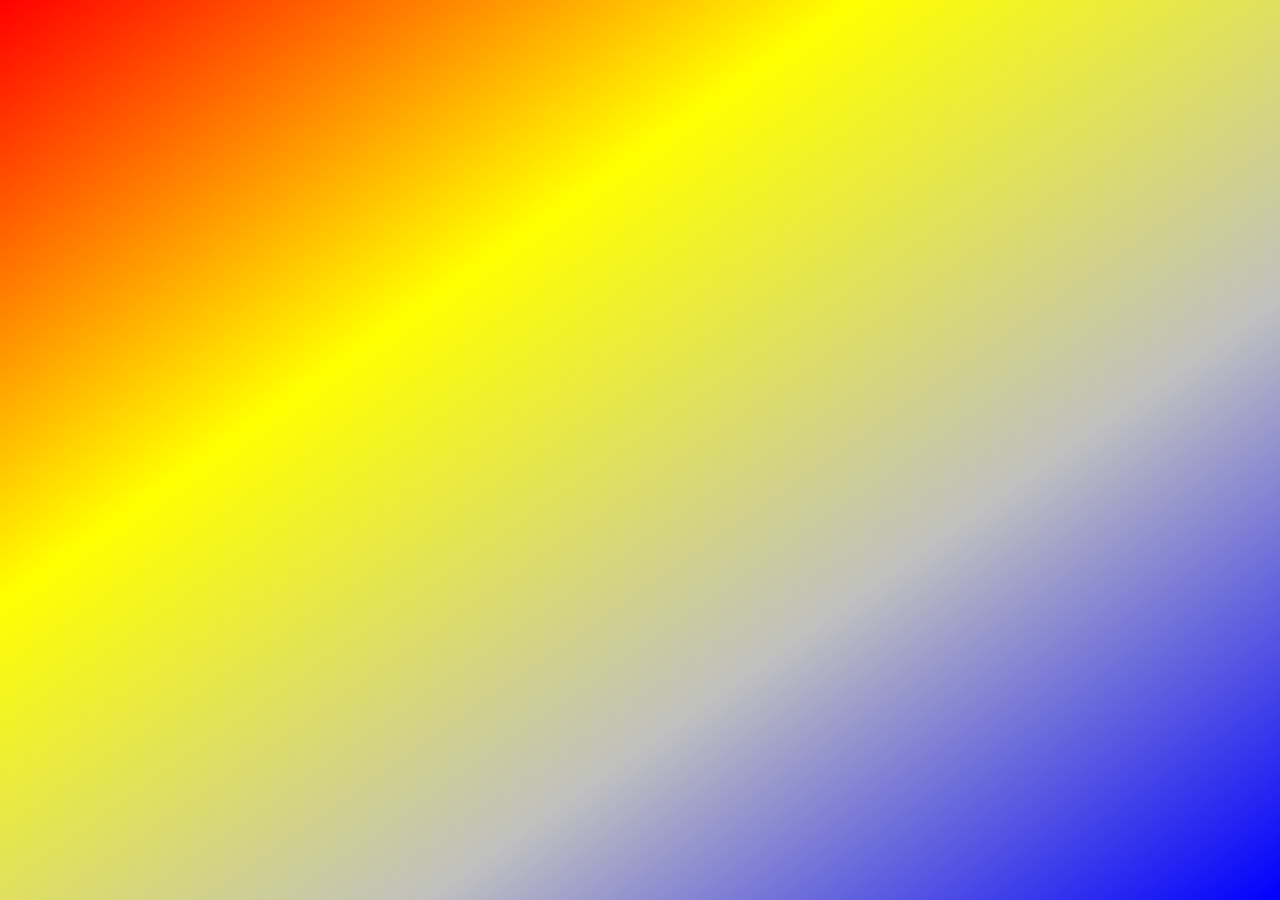
<file: gif.html>
<!DOCTYPE html>
<html lang="en">

<head>
	<meta charset="UTF-8">
	<meta name="viewport" content="width=device-width,initial-scale=1,minimum-scale=1,maximum-scale=1,user-scalable=no">
	<title>周五啦~~~</title>
	<style>
		* {
			padding: 0;
			margin: 0;
			text-align: center;
		}

		img {
			max-width: 900px;
			width: 100%;
		}

		#vd {
			display: none;
		}

		html {
			height: 100%;
			width: 100%;
			background: linear-gradient(to bottom right, red, yellow, #c0c0c0, blue);
		}

		body {
			position: absolute;
			height: 100%;
			width: 100%;
			background: url(http://p0.qhimg.com/t0147593a4f2b845a13.gif) center no-repeat;
			background-size: 100%;
		}
	</style>
	
</head>
<script>
	function toggleSound() {
		var music = document.getElementById("vd");//获取ID  
		// console.log(music);
		// console.log(music.paused);
		if (music.paused) { //判读是否播放  
			music.paused = false;
			music.play(); //没有就播放 
		}
	}
	setInterval("toggleSound()", 1000);
</script>
<body id="body">
	<!-- <img src="./gif.gif" alt=""> -->
	<!-- <video controls autoplay name="media">
		<source src="https://webfs.yun.kugou.com/201909101635/c52d67e1c41d778c7c16834fc436cd4b/G130/M05/06/10/YpQEAFsAUVeAR3hwADh7NUMWQBM133.mp3"
	type="audio/mpeg"></video> -->
	<audio id="vd" loop preload="auto" controls autoplay
		src="https://webfs.yun.kugou.com/201909101635/c52d67e1c41d778c7c16834fc436cd4b/G130/M05/06/10/YpQEAFsAUVeAR3hwADh7NUMWQBM133.mp3">
	</audio>
</body>


</html>
</file>
